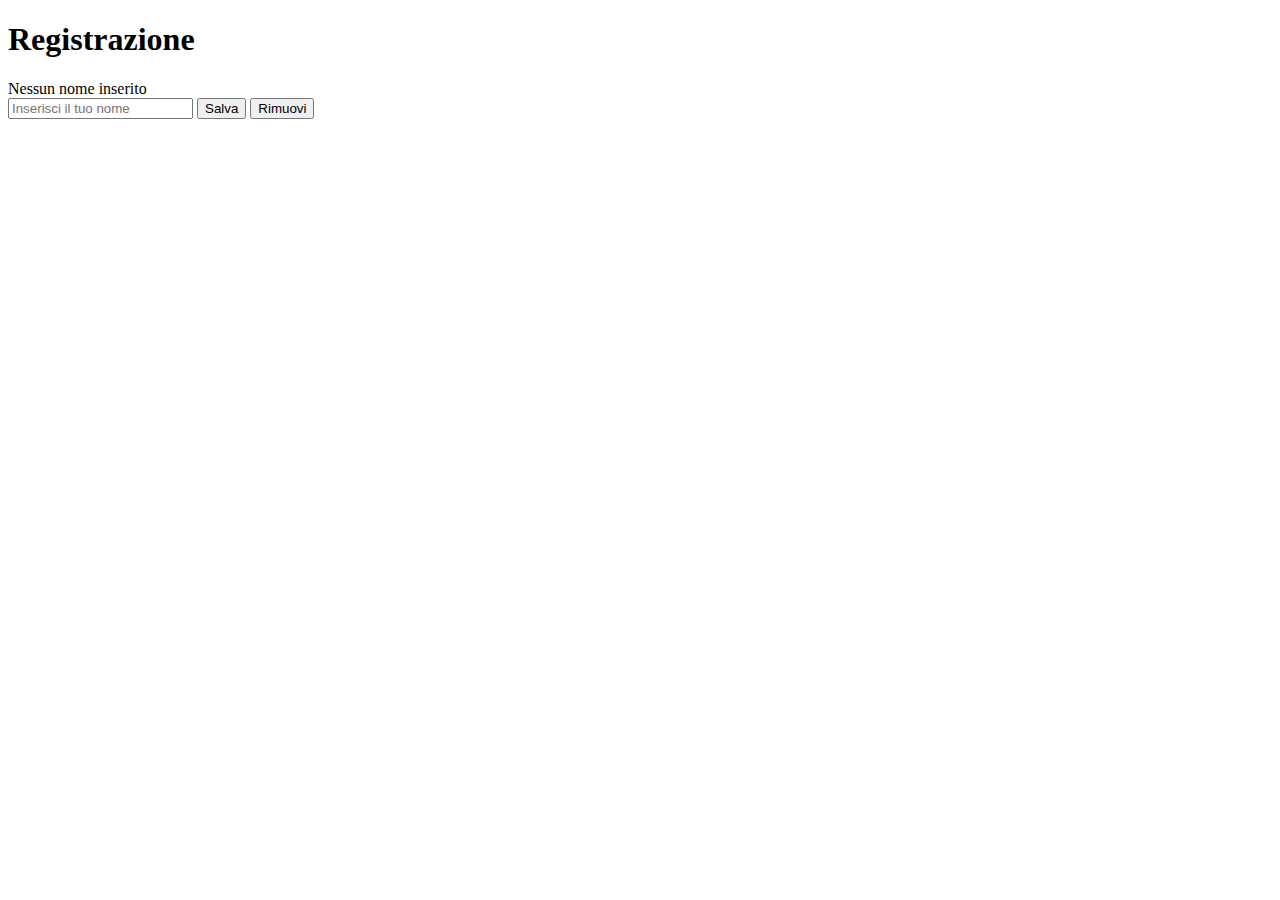
<file: index.html>
<!DOCTYPE html>
<html lang="en">
  <head>
    <meta charset="UTF-8" />
    <meta name="viewport" content="width=device-width, initial-scale=1.0" />
    <title>U2-W7-L2</title>
  </head>
  <body>
    <h1>Registrazione</h1>

    <div id="saved-name"></div>

    <input type="text" id="name-input" placeholder="Inserisci il tuo nome" />

    <button id="save-button">Salva</button>
    <button id="remove-button">Rimuovi</button>
    <script src="./js/index.js"></script>
  </body>
</html>
</file>
